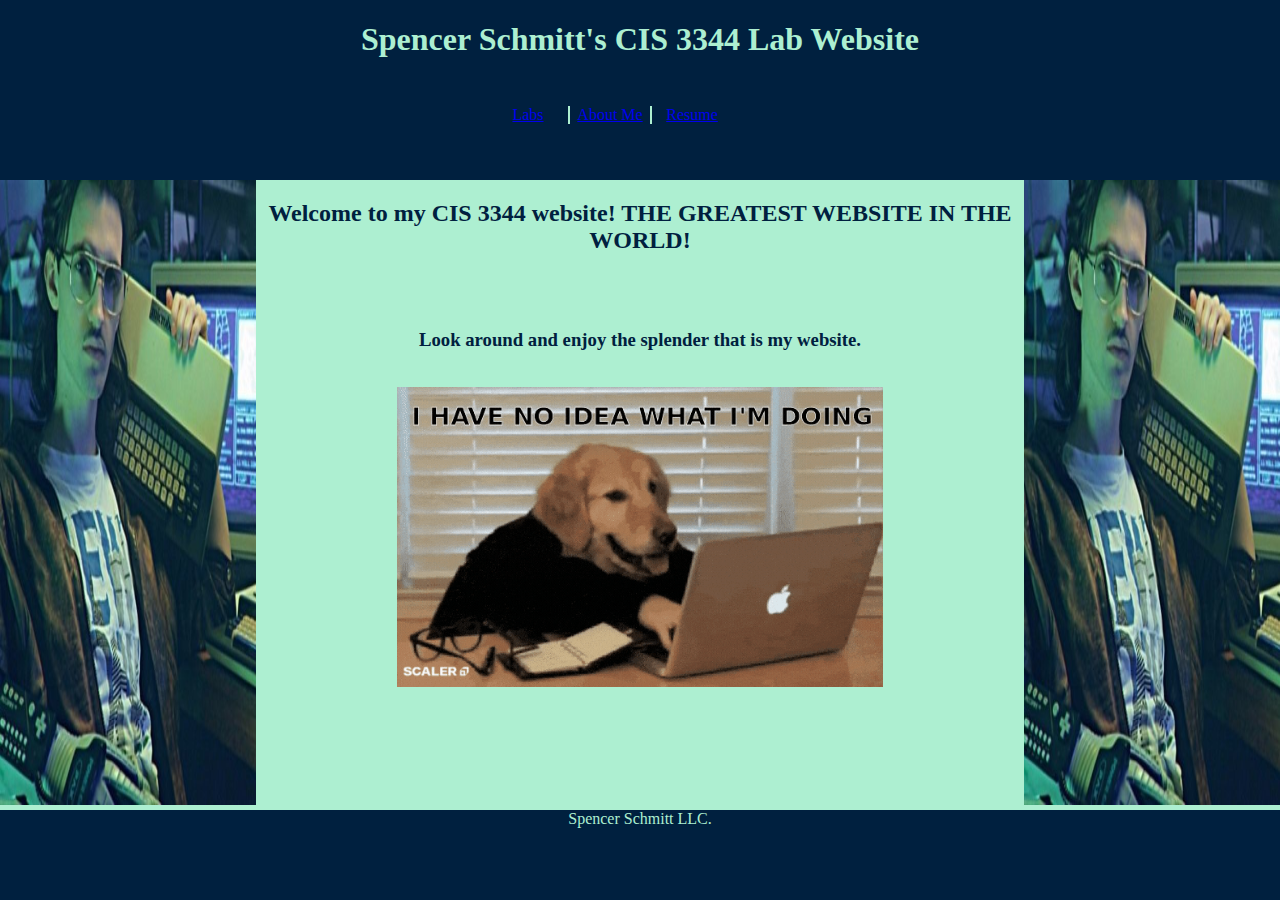
<file: Lab1/Index.html>
﻿<!DOCTYPE html>
<html>
<head>
    <link rel= "stylesheet" type="text/css" href="IndexStyle.css"/>
    <meta charset="utf-8" />
    <title>Home</title>
</head>
<body>
    
    <div id="header">
        <h1>
        Spencer Schmitt's CIS 3344 Lab Website
        </h1>


    </div>

    <div id="nav">
        <ul>
            <li><a href="Labs.html">Labs</a></li>
            <li><a href="About.html">About Me</a></li>
            <li><a href="Portfolio.html">Resume</a></li>
        </ul>
    </div>

    
    <div id="leftbar">
        <img src="IMG/HackerMan.jpg" class="center" height="625" width="290" />
    </div>

    
    <div id="content">
        <h2>

            Welcome to my CIS 3344 website! THE GREATEST WEBSITE IN THE WORLD!
        </h2>
        <br>
        <br>
        <h3>
            Look around and enjoy the splender that is my website.
        </h3>
        <br>

        <img src="IMG/DogCode.gif" height="300">

    </div>


    <div id="rightbar">
        <img src="IMG/HackerMan.jpg" class="center" height ="625" width="300" />
        
    </div>


    <div id="footer">
        Spencer Schmitt LLC.
    </div>


</body>
</html>
</file>
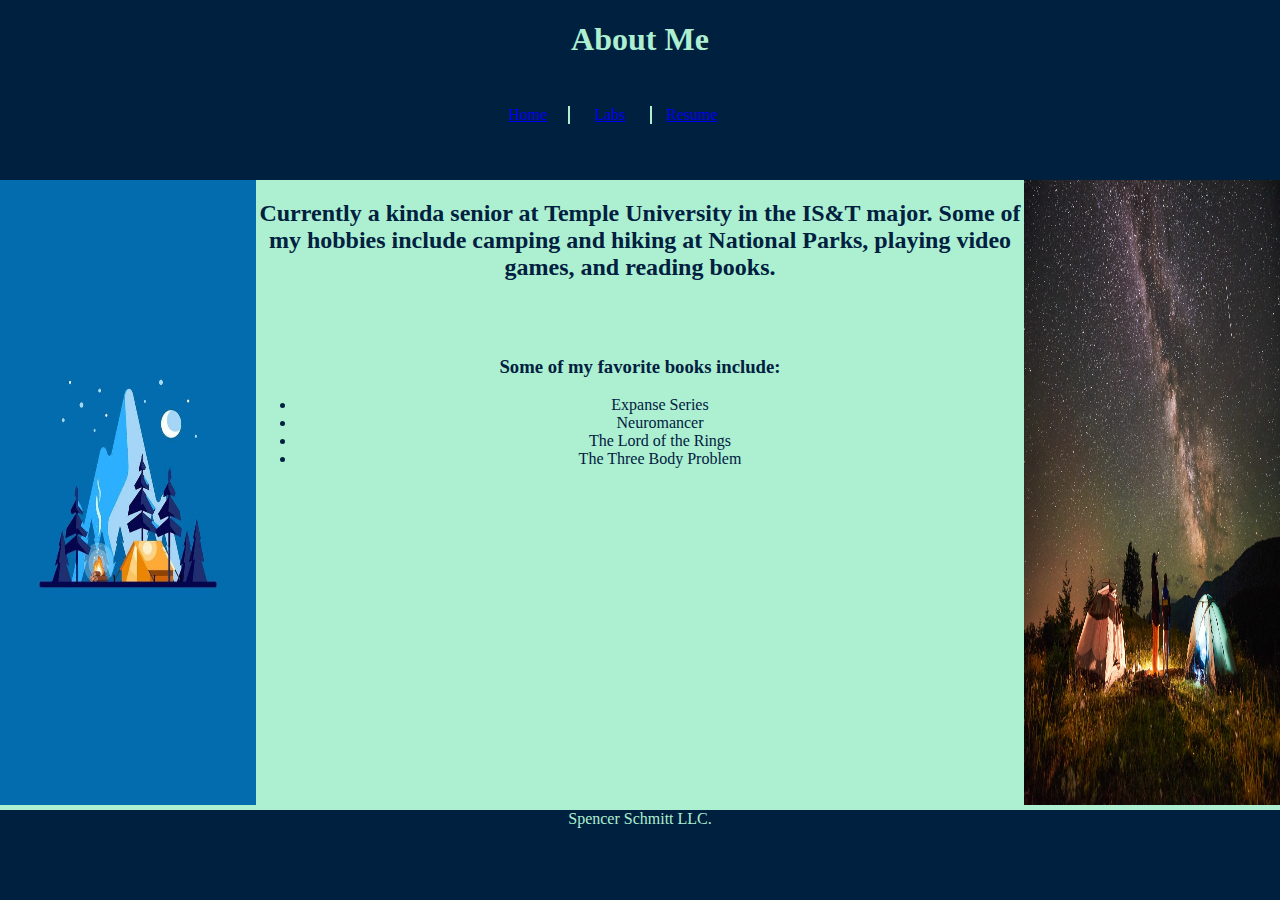
<file: Lab1/About.html>
﻿<!DOCTYPE html>
<html>
<head>
    <link rel="stylesheet" type="text/css" href="IndexStyle.css" />
    <meta charset="utf-8" />
    <title>About Me</title>
</head>
<body>

    <div id="header">
        <h1>
            About Me
        </h1>
    </div>

    <div id="nav">
        <ul>
            <li><a href="Index.html">Home</a></li>
            <li><a href="Labs.html">Labs</a></li>
            <li><a href="Portfolio.html">Resume</a></li>
        </ul>
    </div>


    <div id="leftbar">

        <img src="IMG/Mountain.jpg" class="center" height="625" width="290" />

    </div>


    <div id="content">

        <h2>
            Currently a kinda senior at Temple University in the IS&T major.
            Some of my hobbies include camping and hiking at National Parks,
            playing video games, and reading books.
        </h2>

        <br>
        <br>
        <h3>
            Some of my favorite books include:
        </h3>
        <ul>
            <li>Expanse Series</li>
            <li>Neuromancer</li>
            <li>The Lord of the Rings</li>
            <li>The Three Body Problem</li>
        </ul>


    </div>


    <div id="rightbar">
        <img src="IMG/Camping.jpg" class="center" height="625" width="300" />
    </div>


    <div id="footer">
        Spencer Schmitt LLC.
    </div>

</body>
</html>
</file>
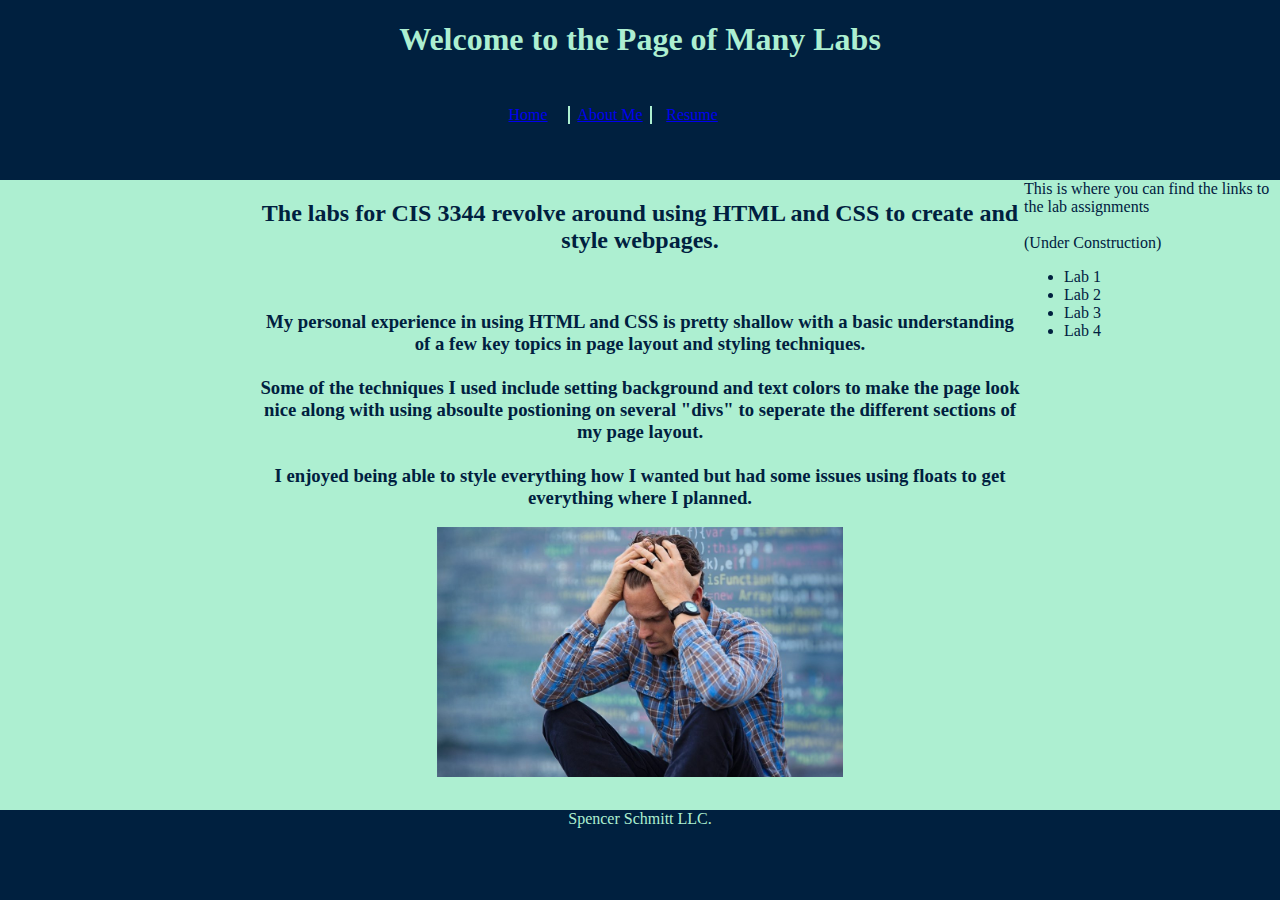
<file: Lab1/Labs.html>
﻿<!DOCTYPE html>
<html>
<head>
    <link rel="stylesheet" type="text/css" href="IndexStyle.css" />
    <meta charset="utf-8" />
    <title>Labs</title>
</head>
<body>

    <div id="header">
        <h1>
            Welcome to the Page of Many Labs
        </h1>
    </div>

    <div id="nav">
        <ul>
            <li><a href="Index.html">Home</a></li>
            <li><a href="About.html">About Me</a></li>
            <li><a href="Portfolio.html">Resume</a></li>
        </ul>
    </div>


    <div id="leftbar">
        
    </div>


    <div id="content">
        <p>
            <h2>
                The labs for CIS 3344 revolve around using HTML and CSS to create and style webpages.
            </h2>
            <br>
            <h3>
                My personal experience in using HTML and CSS is pretty shallow with a basic understanding
                of a few key topics in page layout and styling techniques.
                <br>
                <br>
                Some of the techniques I used include setting background and text colors to make the page
                look nice along with using absoulte postioning on several "divs" to
                seperate the different sections of my page layout.
                <br>
                <br>
                I enjoyed being able to style everything how I wanted but had some issues using
                floats to get everything where I planned.
            </h3>

        </p>

        <img src="IMG/CryingCode.jpg" height="250">
    </div>


    <div id="rightbar">
        This is where you can find the links to the lab assignments
        <br>
        <br>
        (Under Construction)
        <ul>
            <li>Lab 1</li>
            <li>Lab 2</li>
            <li>Lab 3</li>
            <li>Lab 4</li>
        </ul>
    </div>


    <div id="footer">
        Spencer Schmitt LLC.
    </div>

</body>
</html>
</file>
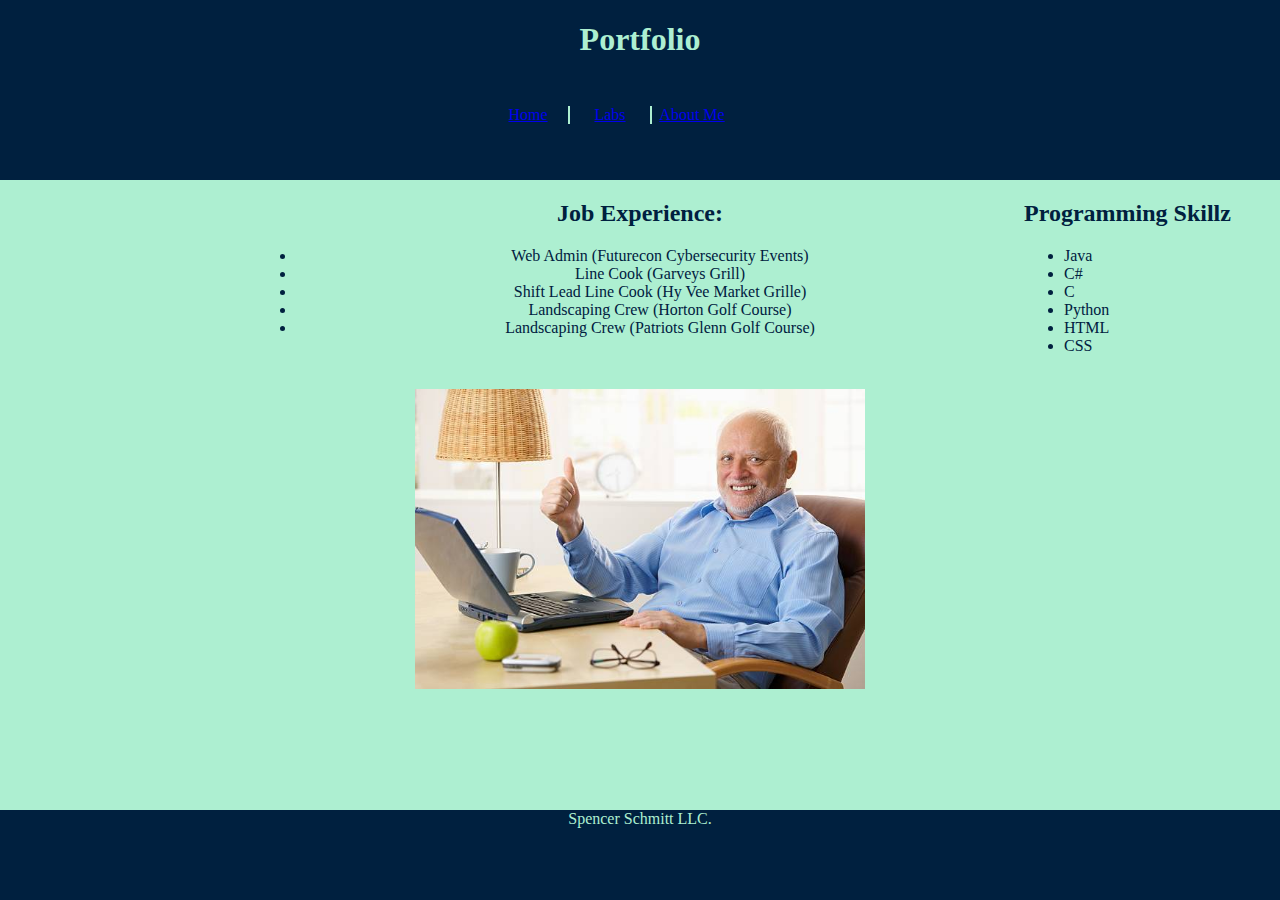
<file: Lab1/Portfolio.html>
﻿<!DOCTYPE html>
<html>
<head>
    <link rel="stylesheet" type="text/css" href="IndexStyle.css" />
    <meta charset="utf-8" />
    <title>Portfolio</title>
</head>
<body>

    <div id="header">
        <h1>
            Portfolio
        </h1>
    </div>

    <div id="nav">
        <ul>
            <li><a href="Index.html">Home</a></li>
            <li><a href="Labs.html">Labs</a></li>
            <li><a href="About.html">About Me</a></li>
        </ul>
    </div>


    <div id="leftbar">
        
    </div>


    <div id="content">

        <h2>
            Job Experience:
        </h2>

        <ul>
            <li>Web Admin (Futurecon Cybersecurity Events)</li>
            <li>Line Cook (Garveys Grill)</li>
            <li>Shift Lead Line Cook (Hy Vee Market Grille)</li>
            <li>Landscaping Crew (Horton Golf Course)</li>
            <li>Landscaping Crew (Patriots Glenn Golf Course)</li>
        </ul>

        <br>
        <br>

        <img src="IMG/Resume.jpg" height="300">



    </div>


    <div id="rightbar">

        <h2>
            Programming Skillz
        </h2>

        <ul>
            <li>Java</li>
            <li>C#</li>
            <li>C</li>
            <li>Python</li>
            <li>HTML</li>
            <li>CSS</li>
        </ul>

    </div>


    <div id="footer">
        Spencer Schmitt LLC.
    </div>

</body>
</html>
</file>
<file: Lab1/IndexStyle.css>
﻿body {
    background-color: #ADEFD1FF;
}
#header {
    background-color: #00203FFF;
    color: #ADEFD1FF;
    text-align: center;
    width: 100%;
    height: 10%;
    position: absolute;
    top: 0px;
    left: 0px;
    
}

#nav {
    background-color: #00203FFF;
    color: #ADEFD1FF;
    width: 100%;
    height: 10%;
    position: absolute;
    top: 10%;
    left: 0%;
    text-align: center;
    padding-left: 35%;
}

#leftbar {
    color: #00203FFF;
    width: 20%;
    height: 70%;
    position: absolute;
    top: 20%;
    left: 0%;
    text-align: center;
}

#content {
    color: #00203FFF;
    text-align: center;
    width: 60%;
    height: 70%;
    position: absolute;
    top: 20%;
    left: 20%;
}

#rightbar {
    color: #00203FFF;
    width: 20%;
    height: 80%;
    position: absolute;
    top: 20%;
    left: 80%;
}

#nav ul li a:hover {
    background-color: #ADEFD1FF;
    color: #00203FFF;
}

#footer {
    background-color: #00203FFF;
    color: #ADEFD1FF;
    text-align: center;
    width: 100%;
    height: 10%;
    position: absolute;
    top: 90%;
    left: 0%;
}

#nav ul li {
    list-style-type: none;
    width: 80px;
    float: left;
    border-right: 2px solid #ADEFD1FF;
    margin: 0;
    padding: 0;
}

#nav li:last-child {
    border-right: none;
}

#leftbar img {
    max-height: 100%;
    max-width: 100%;
}

#rightbar img {
    max-height: 100%;
    max-width: 100%;
}

#content img {
    max-width: 100%;
    max-height: 100%;
    object-fit: contain;
}
</file>
